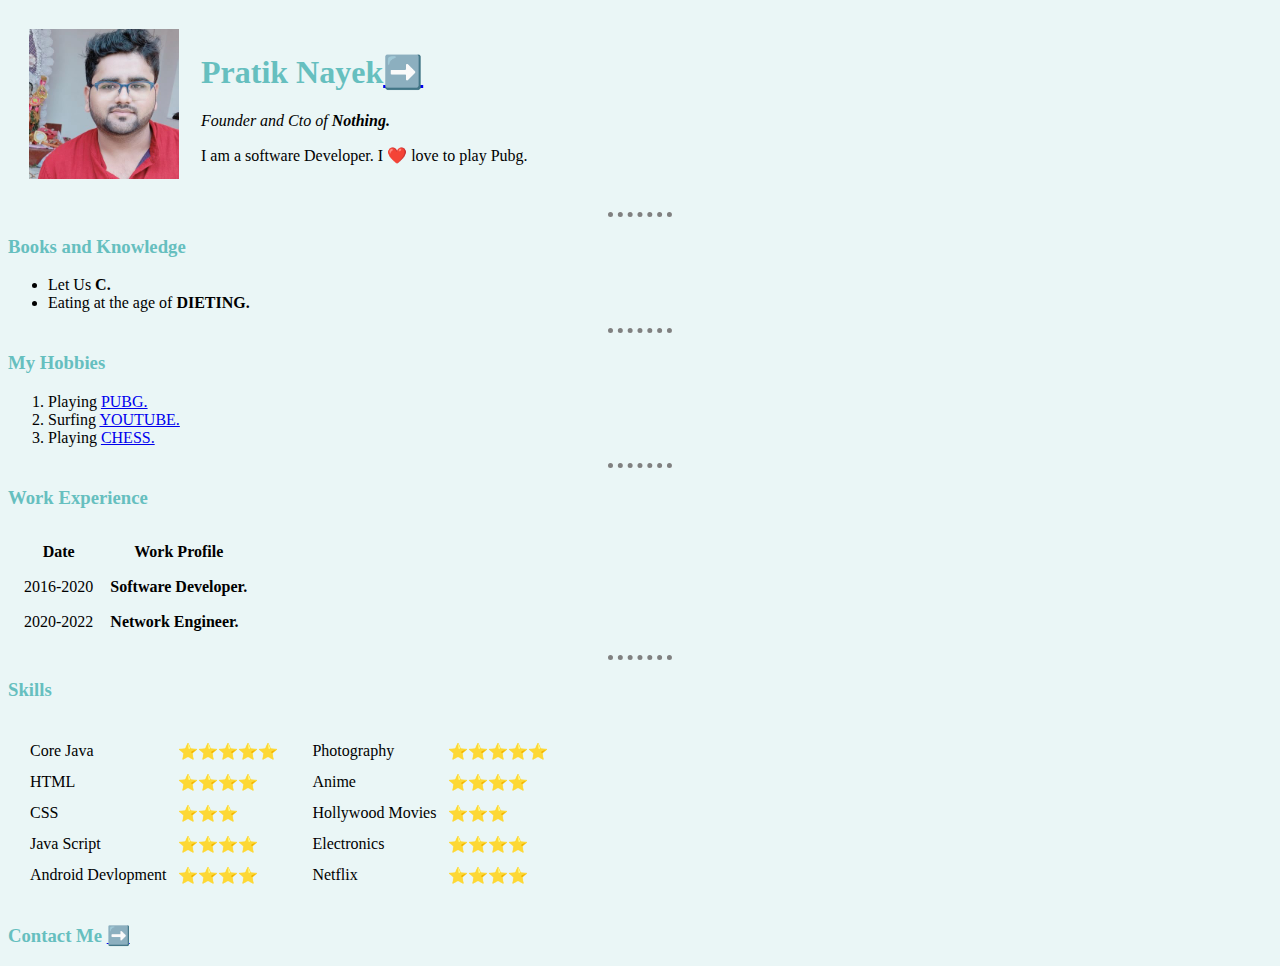
<file: index.html>
<!DOCTYPE html>
<html lang="en" dir="ltr">

<head>
  <meta charset="utf-8">
  <title>Pratik personal Site</title>
<link rel="stylesheet" href="css/styles.css">
</head>

<body>
  <table cellspacing="20">
    <tr>
      <td> <img src="images/pratik.JPG" width="150" height="150" alt="Profile Image"></td>
      <td>
        <h1>Pratik Nayek<a href="https://www.linkedin.com/in/pratik-nayek-12933a132/">➡️</a></h1>
        <p><em>Founder and Cto of <strong>Nothing.</strong></em></p>
        <p>I am a software Developer. I ❤️ love to play Pubg.</p>
      </td>
    </tr>
  </table>
  <hr>
  <h3>Books and Knowledge</h3>
  <ul>
    <li>Let Us <strong>C.</strong></li>
    <li>Eating at the age of <strong>DIETING.</strong></li>
  </ul>
  <hr>
  <h3>My Hobbies</h3>
  <ol>
    <li>Playing <a href="https://na.battlegrounds.pubg.com/">PUBG.</a></li>
    <li>Surfing <a href="https://www.youtube.com/">YOUTUBE.</a></li>
    <li>Playing <a href="https://en.wikipedia.org/wiki/Chess">CHESS.</a></li>
  </ol>
  <hr>
  <h3>Work Experience</h3>
  <table cellspacing="15">
    <thead>
      <tr>
        <th>Date</th>
        <th>Work Profile</th>
      </tr>
    </thead>
    <tr>
      <td>2016-2020</td>
      <td><strong>Software Developer.</strong></td>
    </tr>
    <tr>
      <td>2020-2022</td>
      <td><strong>Network Engineer.</strong></td>
    </tr>
  </table>
  <hr>
  <h3>Skills</h3>
  <table cellspacing="10">
    <tr>
      <td>
        <table cellspacing="10">
          <tr>
            <td>Core Java</td>
            <td>⭐⭐⭐⭐⭐</td>
          </tr>
          <tr>
            <td>HTML</td>
            <td>⭐⭐⭐⭐</td>
          </tr>
          <tr>
            <td>CSS</td>
            <td>⭐⭐⭐</td>
          </tr>
          <tr>
            <td>Java Script</td>
            <td>⭐⭐⭐⭐</td>
          </tr>
          <tr>
            <td>Android Devlopment</td>
            <td>⭐⭐⭐⭐</td>
          </tr>
        </table>
      </td>
      <td>
        <table cellspacing="10">
          <tr>
            <td>Photography</td>
            <td>⭐⭐⭐⭐⭐</td>
          </tr>
          <tr>
            <td>Anime</td>
            <td>⭐⭐⭐⭐</td>
          </tr>
          <tr>
            <td>Hollywood Movies</td>
            <td>⭐⭐⭐</td>
          </tr>
          <tr>
            <td>Electronics</td>
            <td>⭐⭐⭐⭐</td>
          </tr>
          <tr>
            <td>Netflix</td>
            <td>⭐⭐⭐⭐</td>
          </tr>
        </table>
      </td>
    </tr>
  </table>

  <h3>Contact Me <a href="contact.html">➡️</a></h3>

</body>

</html>
</file>
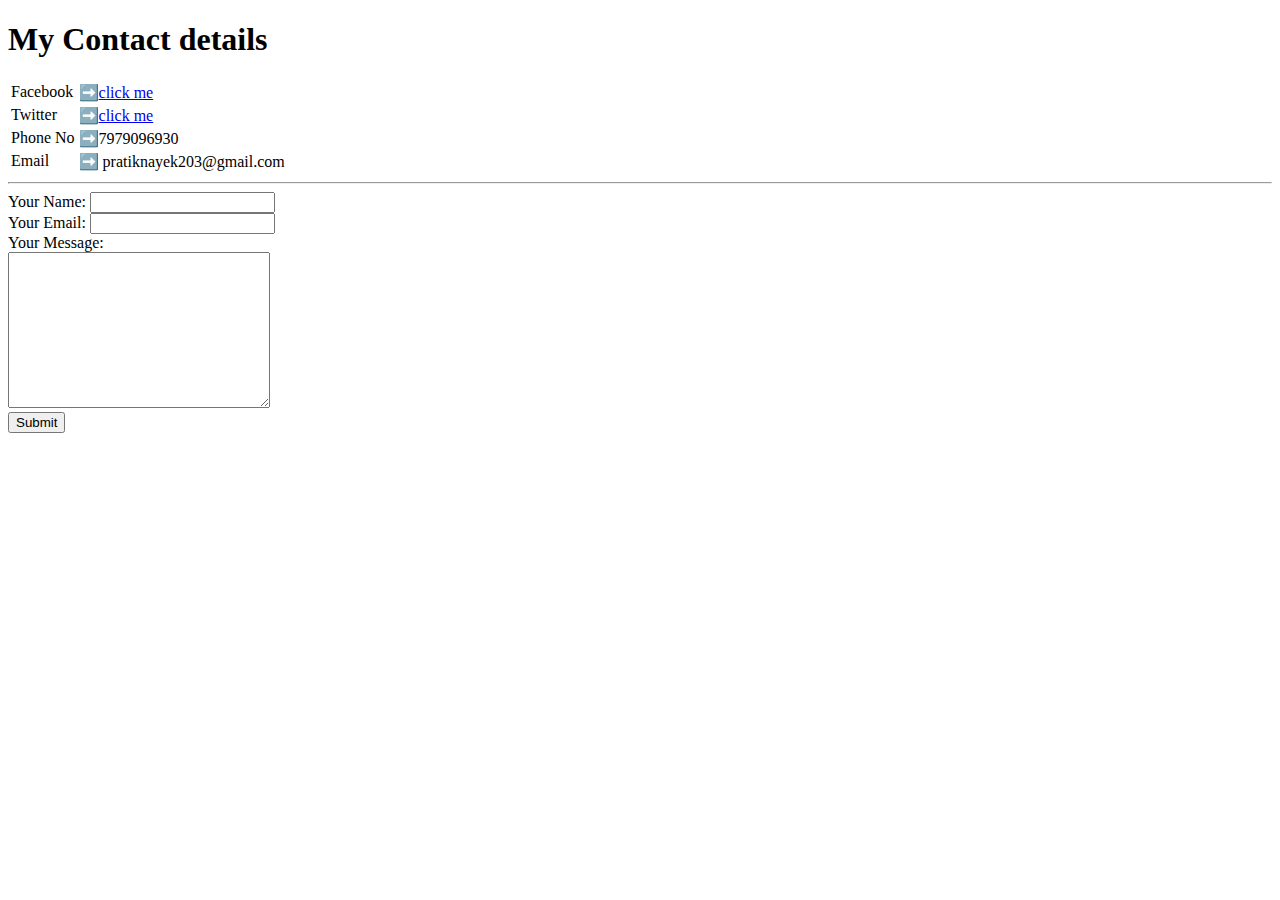
<file: Contact me.html>
<!DOCTYPE html>
<html lang="en" dir="ltr">

<head>
  <meta charset="utf-8">
  <title>Contact me</title>
</head>

<body>
  <h1>My Contact details</h1>
  <table>
    <tr>
       <td>Facebook</td>
       <td>➡️<a href="https://www.facebook.com/">click me</a></td>
    </tr>
    <tr>
        <td>Twitter</td>
        <td>➡️<a href="https://twitter.com/pratiknayek203">click me</a></td>
    </tr>
    <tr>
      <td>Phone No </td>
      <td>➡️7979096930</td>
    </tr>
    <tr>
      <td>Email </td>
      <td>➡️ pratiknayek203@gmail.com</td>
    </tr>
  </table>
  <hr>

  <form  action="mailto:pratiknayek203@gmail.com" method="post" enctype="text/plain">
  <label>Your Name:</label>
  <input type="text" name="YourName" value="">
  <br>
  <label>Your Email:</label>
  <input type="email" name="YourEmail" id=""><br>
  <label>Your Message:</label><br>
  <textarea name="YourMessage" rows="10" cols="30"></textarea><br>
  <input type="submit" name="">


  </form>
</body>
</html>
</file>
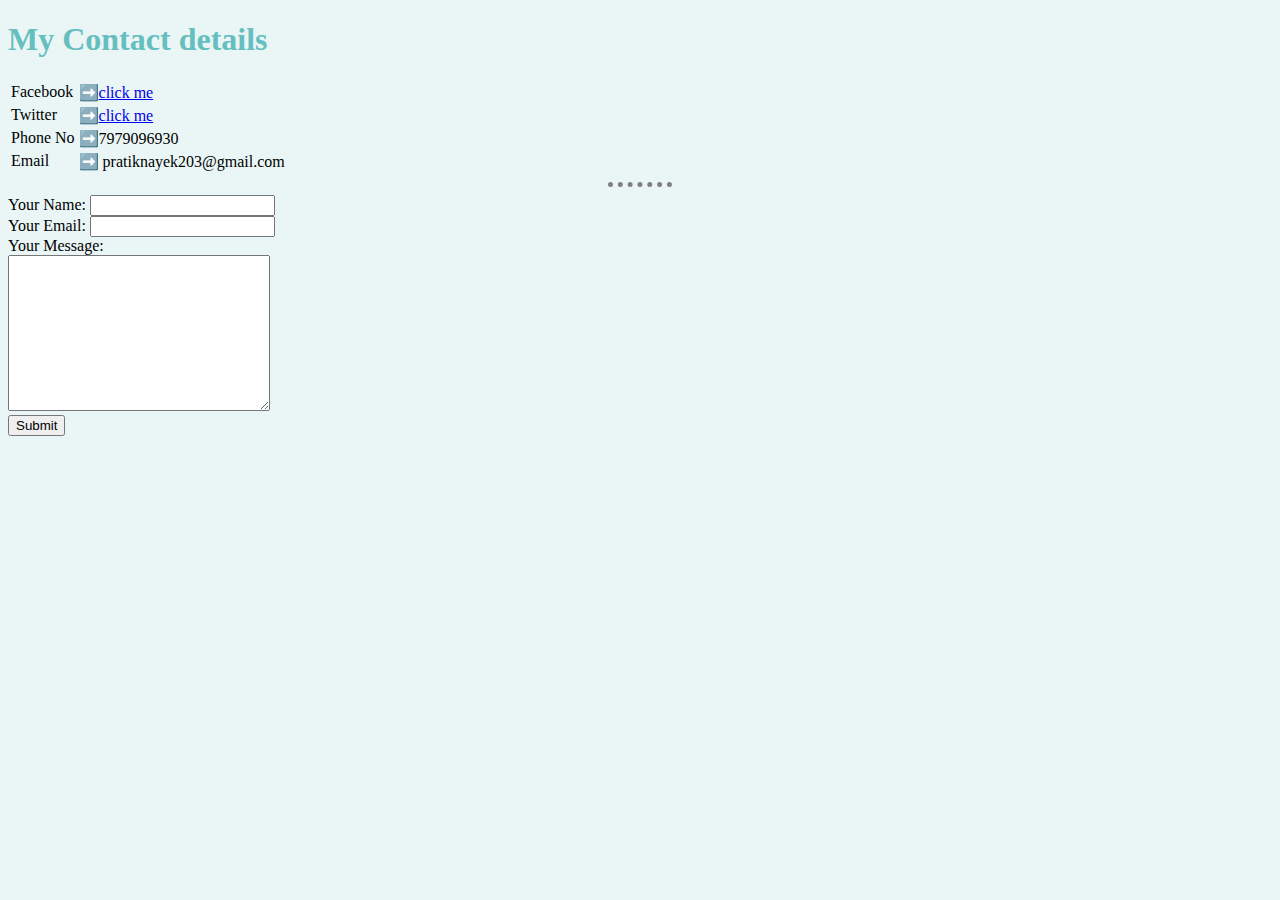
<file: contact.html>
<!DOCTYPE html>
<html lang="en" dir="ltr">

<head>
  <meta charset="utf-8">
  <title>Contact me</title>
  <link rel="stylesheet" href="css/styles.css">
</head>

<body>
  <h1>My Contact details</h1>
  <table>
    <tr>
       <td>Facebook</td>
       <td>➡️<a href="https://www.facebook.com/">click me</a></td>
    </tr>
    <tr>
        <td>Twitter</td>
        <td>➡️<a href="https://twitter.com/pratiknayek203">click me</a></td>
    </tr>
    <tr>
      <td>Phone No </td>
      <td>➡️7979096930</td>
    </tr>
    <tr>
      <td>Email </td>
      <td>➡️ pratiknayek203@gmail.com</td>
    </tr>
  </table>
  <hr>

  <form  action="mailto:pratiknayek203@gmail.com" method="post" enctype="text/plain">
  <label>Your Name:</label>
  <input type="text" name="YourName" value="">
  <br>
  <label>Your Email:</label>
  <input type="email" name="YourEmail" id=""><br>
  <label>Your Message:</label><br>
  <textarea name="YourMessage" rows="10" cols="30"></textarea><br>
  <input type="submit" name="">


  </form>
</body>
</html>
</file>
<file: css/styles.css>
body {
  background-color:#EAF6F6 ;
     }
hr {

    border-style: none;
    border-top-style: dotted;
    border-color: grey;
    border-width: 5px;
    width:5%;
     }
  h1 {
      color: #66BFBF;
  }
  h3 {
     color: #66BFBF;

  }
</file>
